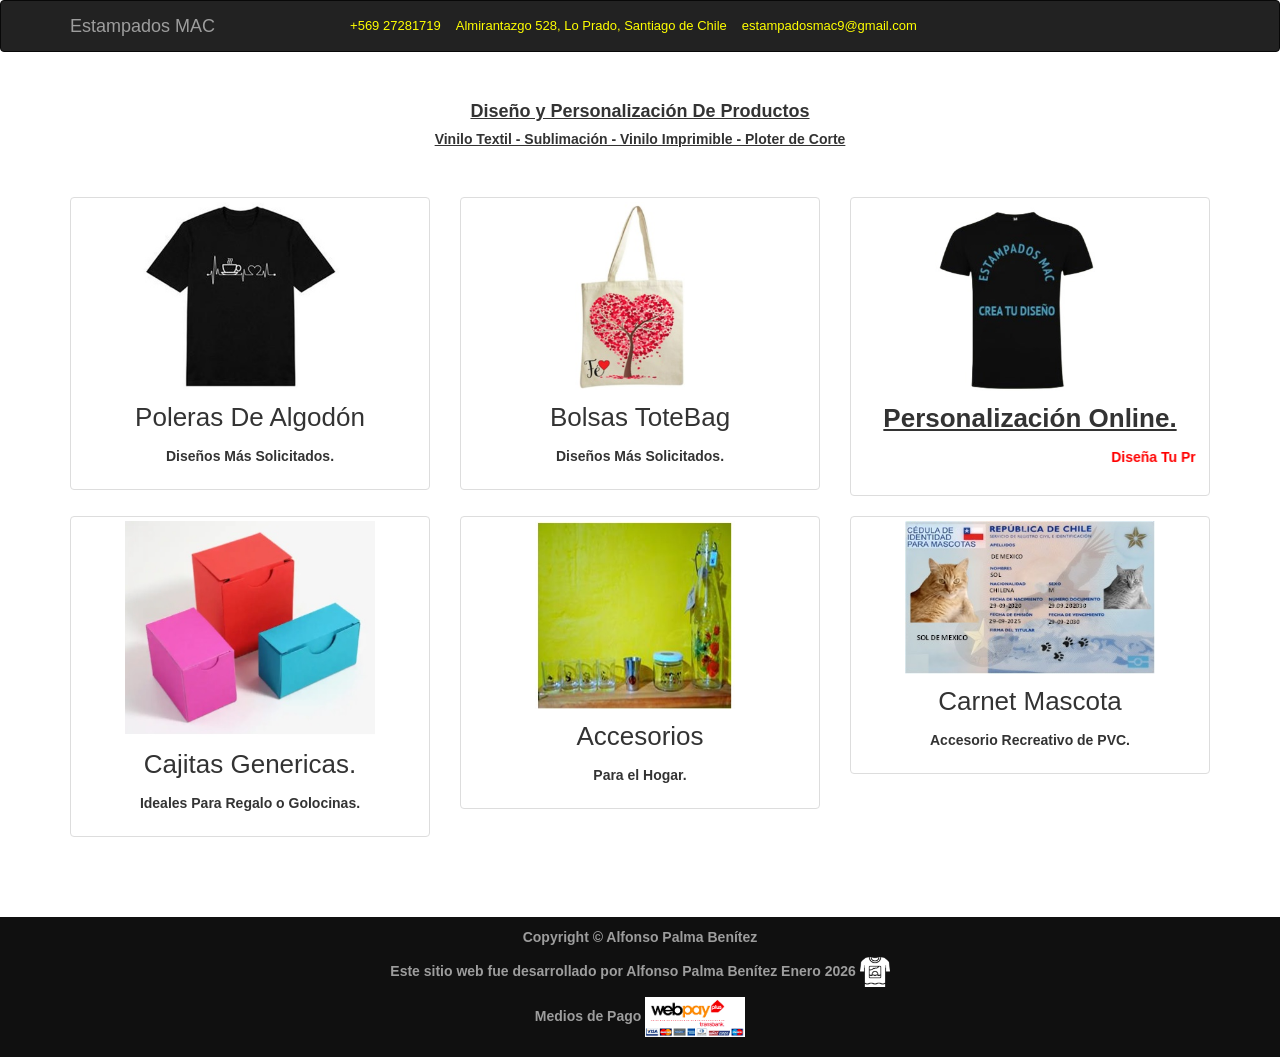
<file: index.html>
<!DOCTYPE html>
<html>
    <head>
        <link rel="shortcut icon" href="img/iconocamiseta.png" />
        <title>Estampados MAC</title>
        <meta charset="UTF-8">
        <meta name="viewport" content="width=device-width, initial-scale=1.0">
        <!-- latest compiled and minified CSS -->
        <link rel="stylesheet" href="bootstrap/css/bootstrap.min.css" type="text/css">
        <!-- jquery library -->
        <script type="text/javascript" src="bootstrap/js/jquery-3.2.1.min.js"></script>
        <!-- Latest compiled and minified javascript -->
        <script type="text/javascript" src="bootstrap/js/bootstrap.min.js"></script>
        <!-- External CSS -->
        <link rel="stylesheet" href="css/style.css" type="text/css">
    </head>
    <body>
        <div>
       
		<nav class="navbar navbar-inverse navabar-fixed-top">
               <div class="container">
                   <div class="navbar-header">
                       <button type="button" class="navbar-toggle" data-toggle="collapse" data-target="#myNavbar">
                           <span class="icon-bar"></span>
                           <span class="icon-bar"></span>
                           <span class="icon-bar"></span>
                       </button>
                       <a href="index.html" class="navbar-brand">Estampados MAC</a>
					   
						
						<a style="font-size: 13px;color: yellow" class="navbar-brand"></a>
						<a style="font-size: 13px;color: yellow" class="navbar-brand"></a>
						<a style="font-size: 13px;color: yellow" class="navbar-brand"></a>
						<a style="font-size: 13px;color: yellow" class="navbar-brand"></a>
						<a style="font-size: 13px;color: yellow" class="navbar-brand"></a>
						<a style="font-size: 13px;color: yellow" class="navbar-brand"></a>
						<a style="font-size: 13px;color: yellow" class="navbar-brand"></a>
						<a style="font-size: 13px;color: yellow" class="navbar-brand"></a>
						
						
					    <a style="font-size: 13px;color: yellow" class="navbar-brand">+569 27281719</a>
						<a style="font-size: 13px;color: yellow" class="navbar-brand">Almirantazgo 528, Lo Prado, Santiago de Chile</a>
						<a style="font-size: 13px;color: yellow" href="mailto:estampadosmac9@gmail.com" class="navbar-brand">estampadosmac9@gmail.com</a>
					  
					   
                   </div>
                   
                   
				   
               </div>
			   
</nav>

			<br><br>
			
			<div style="text-align: center;">
		   <u><h4><b>Diseño y Personalización De Productos</b></h4></u>
		   <u><h5><b>Vinilo Textil - Sublimación - Vinilo Imprimible - Ploter de Corte</b></h5></u>
		   </div>
		   <br><br>
		  	   
		   
		   
           <div class="container">
               <div class="row">
                   <div class="col-xs-4">
                       <div  class="thumbnail">
								
								<a href="menu_poleras.html">
                                <img src="img/polera.jpg" width="250" height="220" alt="polera">
								</a>
                           <center>
                                <div class="caption">
                                        <p id="autoResize">Poleras De Algodón</p>
                                        <p><b>Diseños Más Solicitados.</p></b>
                                </div>
                           </center>
                       </div>
                   </div>
                  
				  <div class="col-xs-4">
                       <div class="thumbnail">
                           
							<a href="bolsas.html">
                              <img src="img/bolsa.jpg" width="250" height="220" alt="Watch">
							</a>
							
                           <center>
                                <div class="caption">
                                    <p id="autoResize">Bolsas ToteBag</p>
                                    <p><b>Diseños Más Solicitados.</p></b>
                                </div>
                           </center>
                       </div>
                   </div>
				   
				   
				   <div class="col-xs-4">
                       <div class="thumbnail">
                           
							<a href="https://new.express.adobe.com/id/urn:aaid:sc:US:31c242b6-6780-44b6-93a7-1b8f098658ca?invite=true&accept=true%3Fpreload%3Dsharesheet&promoid=Z2G1FQKR&mv=other" target="_blank">
                              <img src="img/matriz.jpg" width="250" height="220" alt="Watch">
							</a>
							
                           <center>
                                <div class="caption">
                                    <u><b> <p  id="autoResize">Personalización Online. </p> </b></u>
                                   								   
								   <p style="font-size: 14px;color: red">
									<strong><marquee>Diseña Tu Propio Estampado Aqui... !</marquee> </p></strong>

                                </div>
                           </center>
                       </div>
                   </div>
				   
				       <div class="col-xs-4">
                       <div class="thumbnail">
                           <a href="cajas.html">
                               <img src="img/CAJAS_CARTULINA.jpg" width="250" height="220" alt="Shirt">
                           </a>
						   
                           <center>
                               <div class="caption">
                                   <p id="autoResize">Cajitas Genericas.</p>
                                   <p><b>Ideales Para Regalo o Golocinas.</p></b>
                               </div>
                           </center>
                       </div>
                   </div>
               <!-- </div> -->
			   <br><br>
           <!-- </div> -->

				   
                   <div class="col-xs-4">
                       <div class="thumbnail">
                           <a href="accesorios.html">
                               <img src="img/accesorios.jpg" width="250" height="220" alt="Shirt">
                           </a>
						   
                           <center>
                               <div class="caption">
                                   <p id="autoResize">Accesorios</p>
                                   <p><b>Para el Hogar.</p></b>
                               </div>
                           </center>
                       </div>
                   </div>
               <!-- </div> -->
			   <!-- <br><br><br><br> -->
           <!-- </div> -->
		   
		   <div class="col-xs-4">
                       <div class="thumbnail">
                           <a href="mascotas.html">
                               <img src="img/CI_MASCOTA_FRONTAL.jpg" width="250" height="220" alt="Shirt">
                           </a>
						   
                           <center>
                               <div class="caption">
                                   <p id="autoResize">Carnet Mascota</p>
                                   <p><b>Accesorio Recreativo de PVC.</p></b>
								   
								   <!-- <p style="font-size: 14px;color: red"> -->
									<!-- <strong><marquee>Pronto ... !</marquee> </p></strong> -->
								   
                               </div>
                           </center>
                       </div>
                   </div>
               </div>
			   <br><br><br><br>
           </div>
		   
	<br><br> <br><br> <br><br>
			
			       
			
           <footer class="footer"> 
           <div class="container">
		   
               <center>
                   <p>Copyright &copy Alfonso Palma Benítez</p>
				   
                   <p>Este sitio web fue desarrollado por Alfonso Palma Benítez Enero 2026 
				   <img src="img/camiseta2.png" alt="logo" style="float:center;width:30px;height:30px;"></p>
				   
				   <p>Medios de Pago
				   <img src="img/pagos.png" alt="logo" style="float:center;width:100px;height:40px;"></p>
				   
				   
               </center>
               </div>
           </footer>
        </div>
    </body>
</html>
</file>
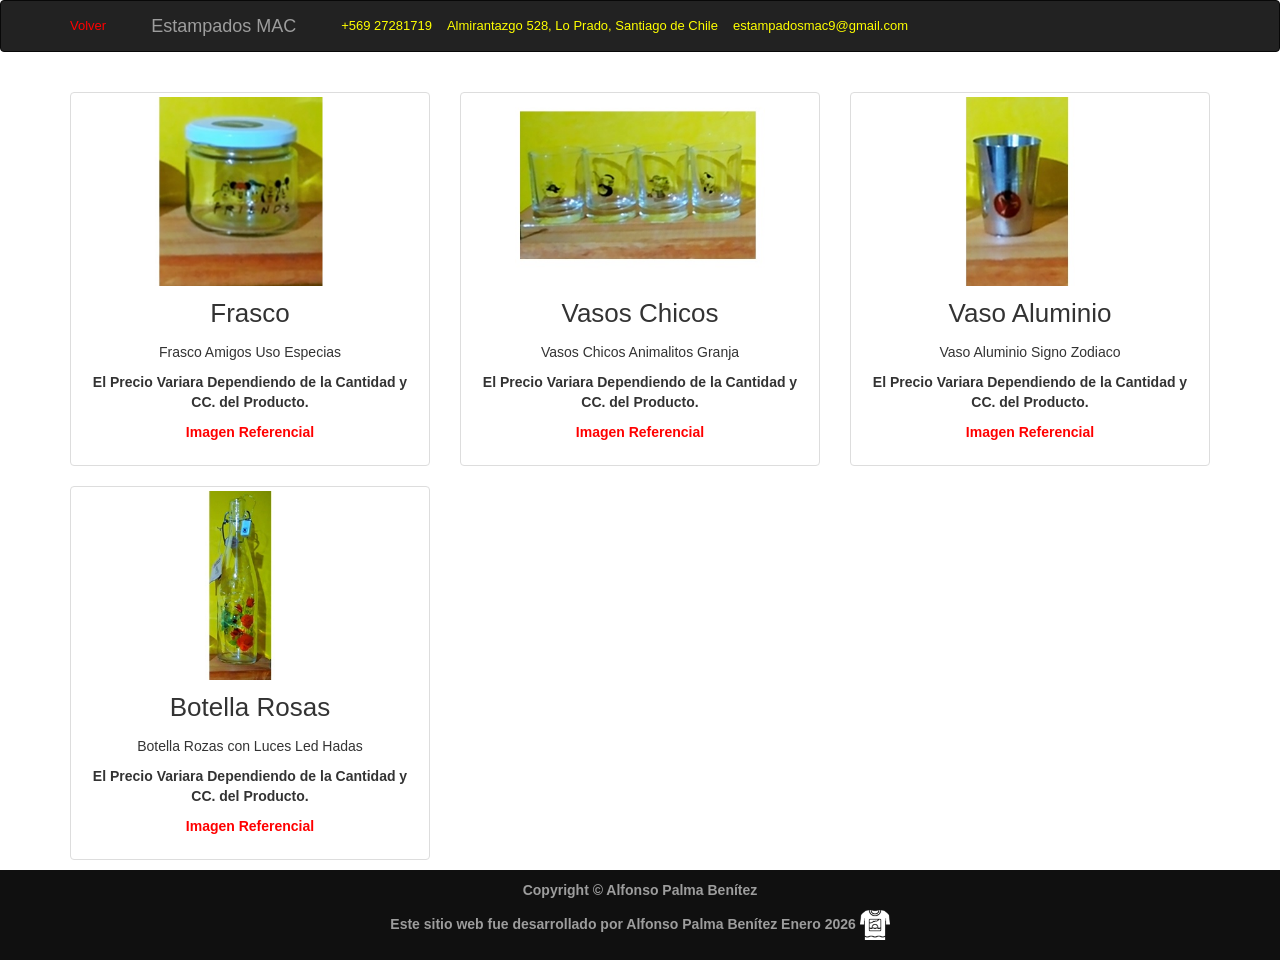
<file: accesorios.html>
<!DOCTYPE html>
<html>
    <head>
        <link rel="shortcut icon" href="img/iconocamiseta.png" />
        <title>Estampados MAC</title>
        <meta charset="UTF-8">
        <meta name="viewport" content="width=device-width, initial-scale=1.0">
        <!-- latest compiled and minified CSS -->
        <link rel="stylesheet" href="bootstrap/css/bootstrap.min.css" type="text/css">
        <!-- jquery library -->
        <script type="text/javascript" src="bootstrap/js/jquery-3.2.1.min.js"></script>
        <!-- Latest compiled and minified javascript -->
        <script type="text/javascript" src="bootstrap/js/bootstrap.min.js"></script>
        <!-- External CSS -->
        <link rel="stylesheet" href="css/style.css" type="text/css">
    </head>
    <body>
        <div>
           <nav class="navbar navbar-inverse navabar-fixed-top">
               <div class="container">
                   <div class="navbar-header">
                       <button type="button" class="navbar-toggle" data-toggle="collapse" data-target="#myNavbar">
                           <span class="icon-bar"></span>
                           <span class="icon-bar"></span>
                           <span class="icon-bar"></span>
                       </button>
                       <a style="font-size: 13px;color: red" href="index.html" class="navbar-brand">Volver</a>
					   <a style="font-size: 13px;color: yellow" class="navbar-brand"></a>
						<a style="font-size: 13px;color: yellow" class="navbar-brand"></a>
						
					   
					   <a href="index.html" class="navbar-brand">Estampados MAC</a>
					   
						
						<a style="font-size: 13px;color: yellow" class="navbar-brand"></a>
						<a style="font-size: 13px;color: yellow" class="navbar-brand"></a>
						
					    <a style="font-size: 13px;color: yellow" class="navbar-brand">+569 27281719</a>
						<a style="font-size: 13px;color: yellow" class="navbar-brand">Almirantazgo 528, Lo Prado, Santiago de Chile</a>
						<a style="font-size: 13px;color: yellow" href="mailto:estampadosmac9@gmail.com" class="navbar-brand">estampadosmac9@gmail.com</a>
                   </div>
                   
                   
               </div>
</nav>
		   
		   <br></br>
		   		   
           <div class="container">
               <div class="row">
                   <div class="col-xs-4">
                       <div  class="thumbnail">
								
								
                                <img src="img/frasco.jpg" width="250" height="220" alt="polera">
								</a>
                           <center>
                                <div class="caption">
                                        <p id="autoResize">Frasco</p>
                                        <p>Frasco Amigos Uso Especias</p>
										<p><b>El Precio Variara Dependiendo de la Cantidad y CC. del Producto.</p></b>

									<p style="font-size: 14px;color: red">
									<strong>Imagen Referencial </p></strong>

									
                                </div>
                           </center>
                       </div>
                   </div>
				   
                   <div class="col-xs-4">
                       <div class="thumbnail">
                           
                               <img src="img/vasos_chicos.jpg" width="250" height="220" alt="Watch">
                           
                           <center>
                                <div class="caption">
                                    <p id="autoResize">Vasos Chicos</p>
                                    <p>Vasos Chicos Animalitos Granja</p>
									<p><b>El Precio Variara Dependiendo de la Cantidad y CC. del Producto.</p></b>

									<p style="font-size: 14px;color: red">
									<strong>Imagen Referencial </p></strong>
									
                                </div>
                           </center>
                       </div>
                   </div>
				   
                   
           <div class="col-xs-4">
                       <div class="thumbnail">
                           
                               <img src="img/vaso_aluminio.jpg" width="250" height="220" alt="Watch">
                           
                           <center>
                                <div class="caption">
                                    <p id="autoResize">Vaso Aluminio</p>
                                    <p>Vaso Aluminio Signo Zodiaco</p>
									<p><b>El Precio Variara Dependiendo de la Cantidad y CC. del Producto.</p></b>

									<p style="font-size: 14px;color: red">
									<strong>Imagen Referencial </p></strong>
									
                                </div>
                           </center>
                       </div>
					
                   </div>
		   
		    <div class="col-xs-4">
                       <div class="thumbnail">
                           
                               <img src="img/botella.jpg" width="250" height="220" alt="Watch">
                           
                           <center>
                                <div class="caption">
                                    <p id="autoResize">Botella Rosas</p>
                                    <p>Botella Rozas con Luces Led Hadas</p>
									<p><b>El Precio Variara Dependiendo de la Cantidad y CC. del Producto.</p></b>

									<p style="font-size: 14px;color: red">
									<strong>Imagen Referencial </p></strong>
									
                                </div>
                           </center>
                       </div>
					   <br></br>
					   <br></br>
                   </div>
		       		   
           <footer class="footer"> 
		    
               <div class="container">
               <center>
			  
                   <p>Copyright &copy Alfonso Palma Benítez</p>
                   <p>Este sitio web fue desarrollado por Alfonso Palma Benítez Enero 2026 
				   <img src="img/camiseta2.png" alt="logo" style="float:center;width:30px;height:30px;"></p>
               </center>
               </div>
           </footer>
        </div>
    </body>

</html>
</file>
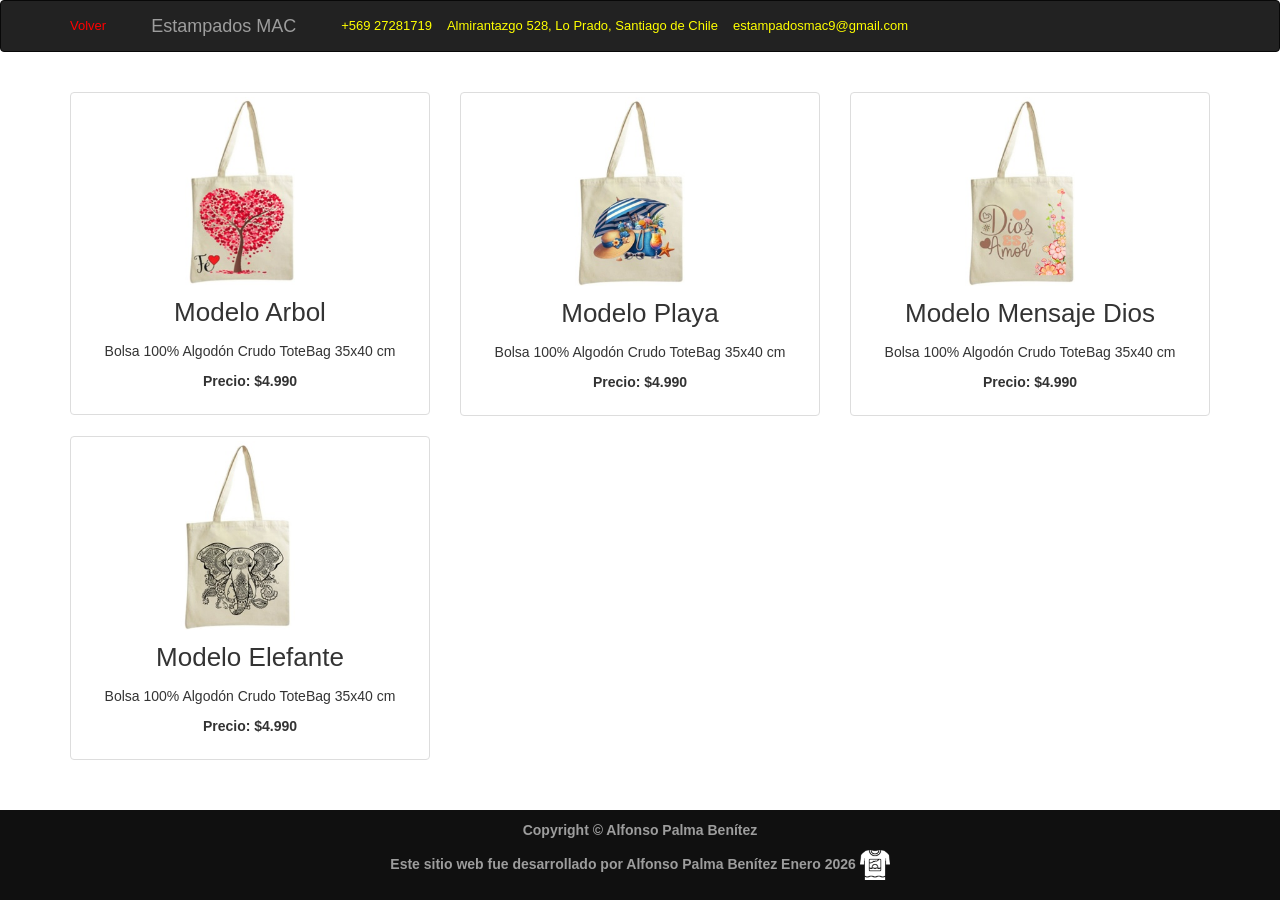
<file: bolsas.html>
<!DOCTYPE html>
<html>
    <head>
        <link rel="shortcut icon" href="img/iconocamiseta.png" />
        <title>Estampados MAC</title>
        <meta charset="UTF-8">
        <meta name="viewport" content="width=device-width, initial-scale=1.0">
        <!-- latest compiled and minified CSS -->
        <link rel="stylesheet" href="bootstrap/css/bootstrap.min.css" type="text/css">
        <!-- jquery library -->
        <script type="text/javascript" src="bootstrap/js/jquery-3.2.1.min.js"></script>
        <!-- Latest compiled and minified javascript -->
        <script type="text/javascript" src="bootstrap/js/bootstrap.min.js"></script>
        <!-- External CSS -->
        <link rel="stylesheet" href="css/style.css" type="text/css">
    </head>
    <body>
        <div>
           <nav class="navbar navbar-inverse navabar-fixed-top">
               <div class="container">
                   <div class="navbar-header">
                       <button type="button" class="navbar-toggle" data-toggle="collapse" data-target="#myNavbar">
                           <span class="icon-bar"></span>
                           <span class="icon-bar"></span>
                           <span class="icon-bar"></span>
                       </button>
                       <a style="font-size: 13px;color: red" href="index.html" class="navbar-brand">Volver</a>
					   <a style="font-size: 13px;color: yellow" class="navbar-brand"></a>
						<a style="font-size: 13px;color: yellow" class="navbar-brand"></a>
						
					   
					   <a href="index.html" class="navbar-brand">Estampados MAC</a>
					   
						
						<a style="font-size: 13px;color: yellow" class="navbar-brand"></a>
						<a style="font-size: 13px;color: yellow" class="navbar-brand"></a>
						
					    <a style="font-size: 13px;color: yellow" class="navbar-brand">+569 27281719</a>
						<a style="font-size: 13px;color: yellow" class="navbar-brand">Almirantazgo 528, Lo Prado, Santiago de Chile</a>
						<a style="font-size: 13px;color: yellow" href="mailto:estampadosmac9@gmail.com" class="navbar-brand">estampadosmac9@gmail.com</a>
                   </div>
                   
                   
               </div>
</nav>
		   
		   <br></br>
		   		   
           <div class="container">
               <div class="row">
                   <div class="col-xs-4">
                       <div  class="thumbnail">
								
								
                                <img src="img/bolsa.jpg" width="250" height="220" alt="polera">
								</a>
                           <center>
                                <div class="caption">
                                        <p id="autoResize">Modelo Arbol</p>
                                        <p>Bolsa 100% Algodón Crudo ToteBag 35x40 cm</p>
								    	<p><b>Precio: $4.990 </p></b>
                                </div>
                           </center>
                       </div>
                   </div>
				   
                   <div class="col-xs-4">
                       <div class="thumbnail">
                           
                               <img src="img/bolsa1.jpg" width="250" height="220" alt="Watch">
                           
                           <center>
                                <div class="caption">
                                    <p id="autoResize">Modelo Playa</p>
                                    <p>Bolsa 100% Algodón Crudo ToteBag 35x40 cm</p>
									<p><b>Precio: $4.990 </p></b>
                                </div>
                           </center>
                       </div>
                   </div>
				   
                   
           <div class="col-xs-4">
                       <div class="thumbnail">
                           
                               <img src="img/bolsa2.jpg" width="250" height="220" alt="Watch">
                           
                           <center>
                                <div class="caption">
                                    <p id="autoResize">Modelo Mensaje Dios</p>
                                    <p>Bolsa 100% Algodón Crudo ToteBag 35x40 cm</p>
									<p><b>Precio: $4.990 </p></b>
                                </div>
                           </center>
                       </div>
                   </div>
		   
		       <div class="col-xs-4">
                       <div class="thumbnail">
                           
                               <img src="img/bolsa3.jpg" width="250" height="220" alt="Watch">
                           
                           <center>
                                <div class="caption">
                                    <p id="autoResize">Modelo Elefante</p>
                                    <p>Bolsa 100% Algodón Crudo ToteBag 35x40 cm</p>
									<p><b>Precio: $4.990 </p></b>
                                </div>
                           </center>
                       </div>
					    <br></br>
					   <br></br>
                   </div>
		   
           <footer class="footer"> 
		    
               <div class="container">
               <center>
			  
                   <p>Copyright &copy Alfonso Palma Benítez</p>
                   <p>Este sitio web fue desarrollado por Alfonso Palma Benítez Enero 2026 
				   <img src="img/camiseta2.png" alt="logo" style="float:center;width:30px;height:30px;"></p>
               </center>
               </div>
           </footer>
        </div>
    </body>

</html>
</file>
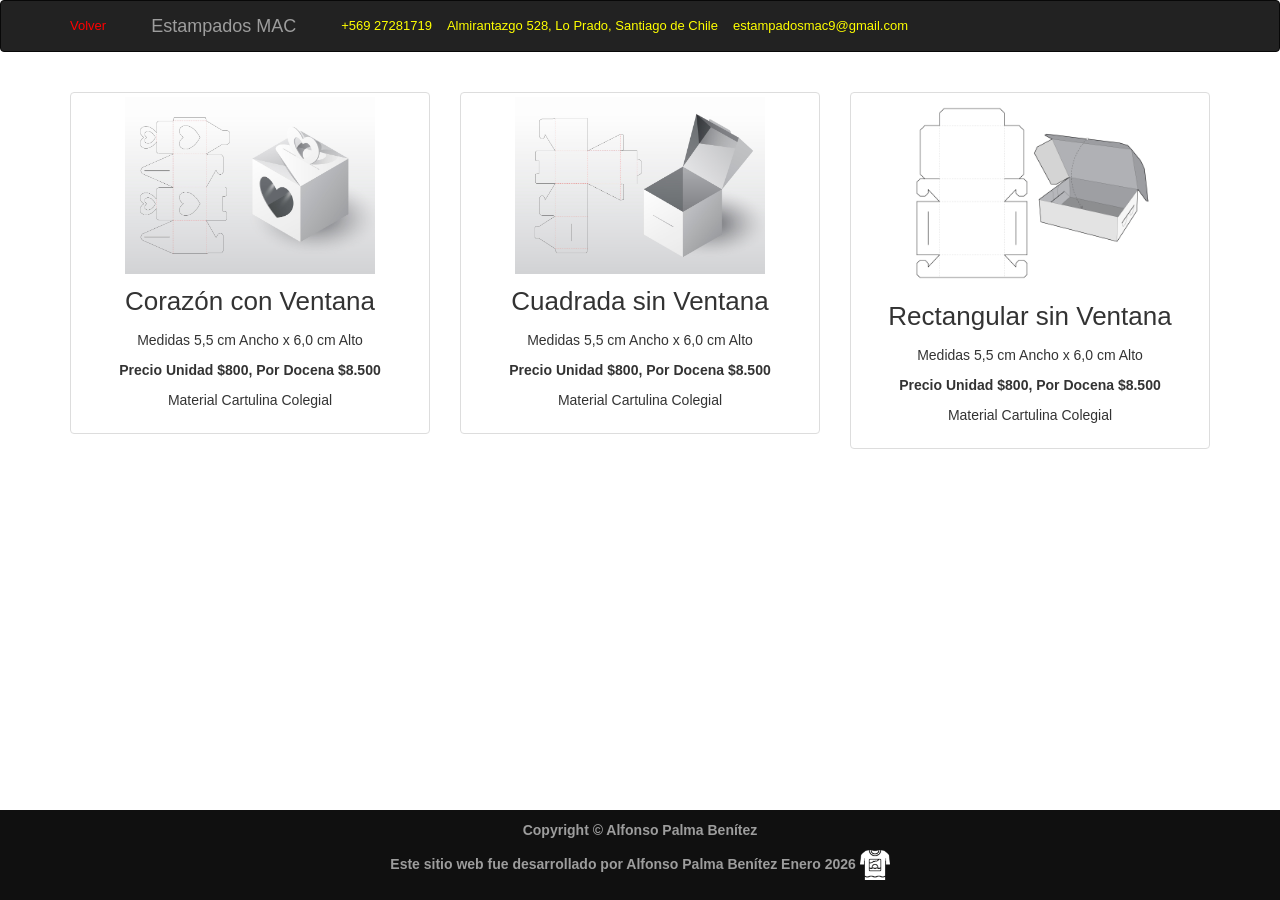
<file: cajas.html>
<!DOCTYPE html>
<html xmlns="http://www.w3.org/1999/xhtml" xml:lang="es" lang="es">

<html>
    <head>
        <link rel="shortcut icon" href="img/iconocamiseta.png" />
        <title>Estampados MAC</title>
        <meta charset="UTF-8">
        <meta name="viewport" content="width=device-width, initial-scale=1.0">
        <!-- latest compiled and minified CSS -->
        <link rel="stylesheet" href="bootstrap/css/bootstrap.min.css" type="text/css">
        <!-- jquery library -->
        <script type="text/javascript" src="bootstrap/js/jquery-3.2.1.min.js"></script>
        <!-- Latest compiled and minified javascript -->
        <script type="text/javascript" src="bootstrap/js/bootstrap.min.js"></script>
        <!-- External CSS -->
        <link rel="stylesheet" href="css/style.css" type="text/css">
    </head>
    <body>
        <div>
           <nav class="navbar navbar-inverse navabar-fixed-top">
               <div class="container">
                   <div class="navbar-header">
                       <button type="button" class="navbar-toggle" data-toggle="collapse" data-target="#myNavbar">
                           <span class="icon-bar"></span>
                           <span class="icon-bar"></span>
                           <span class="icon-bar"></span>
                       </button>
                       <a style="font-size: 13px;color: red" href="index.html" class="navbar-brand">Volver</a>
					   <a style="font-size: 13px;color: yellow" class="navbar-brand"></a>
						<a style="font-size: 13px;color: yellow" class="navbar-brand"></a>
						
					   
					   <a href="index.html" class="navbar-brand">Estampados MAC</a>
					   
						
						<a style="font-size: 13px;color: yellow" class="navbar-brand"></a>
						<a style="font-size: 13px;color: yellow" class="navbar-brand"></a>
						
					    <a style="font-size: 13px;color: yellow" class="navbar-brand">+569 27281719</a>
						<a style="font-size: 13px;color: yellow" class="navbar-brand">Almirantazgo 528, Lo Prado, Santiago de Chile</a>
						<a style="font-size: 13px;color: yellow" href="mailto:estampadosmac9@gmail.com" class="navbar-brand">estampadosmac9@gmail.com</a>
                   </div>
                   
                   
               </div>
</nav>
		   
		   <br></br>
		   		   
           <div class="container">
               <div class="row">
                   <div class="col-xs-4">
                       <div  class="thumbnail">
								
								
                                <img src="img/ORI_CAJA_CORAZON.jpg" width="250" height="220" alt="Watch">
								</a>
                           <center>
                                <div class="caption">
                                        <p id="autoResize">Corazón con Ventana</p>
                                        <p>Medidas 5,5 cm Ancho x 6,0 cm Alto</p>
									<p><b>Precio Unidad $800, Por Docena $8.500</b></p>
									<p>Material Cartulina Colegial</p>
                                </div>
                           </center>
                       </div>
                   </div>
				   
                   <div class="col-xs-4">
                       <div class="thumbnail">
                           
                               <img src="img/ORI_CAJA_PESTAÑA.jpg" width="250" height="220" alt="Watch">
                           
                           <center>
                                <div class="caption">
                                    <p id="autoResize">Cuadrada sin Ventana</p>
                                    <p>Medidas 5,5 cm Ancho x 6,0 cm Alto</p>
									<p><b>Precio Unidad $800, Por Docena $8.500</b><p>
									<p>Material Cartulina Colegial</p>
                                </div>
                           </center>
                       </div>
                   </div>
				   
                   
           <div class="col-xs-4">
                       <div class="thumbnail">
                           
                               <img src="img/ORI_CAJA_RECTANGULAR.jpg" width="250" height="220" alt="Watch">
                           
                           <center>
                                <div class="caption">
                                    <p id="autoResize">Rectangular sin Ventana</p>
                                    <p>Medidas 5,5 cm Ancho x 6,0 cm Alto</p>
									<p><b>Precio Unidad $800, Por Docena $8.500</b><p>
									<p>Material Cartulina Colegial</p>
                                </div>
                           </center>
                       </div>
                   </div>
		   
		      
		   
           <footer class="footer"> 
		    
               <div class="container">
               <center>
			  
                   <p>Copyright &copy Alfonso Palma Benítez</p>
                   <p>Este sitio web fue desarrollado por Alfonso Palma Benítez Enero 2026 
				   <img src="img/camiseta2.png" alt="logo" style="float:center;width:30px;height:30px;"></p>
               </center>
               </div>
           </footer>
        </div>
    </body>

</html>
</file>
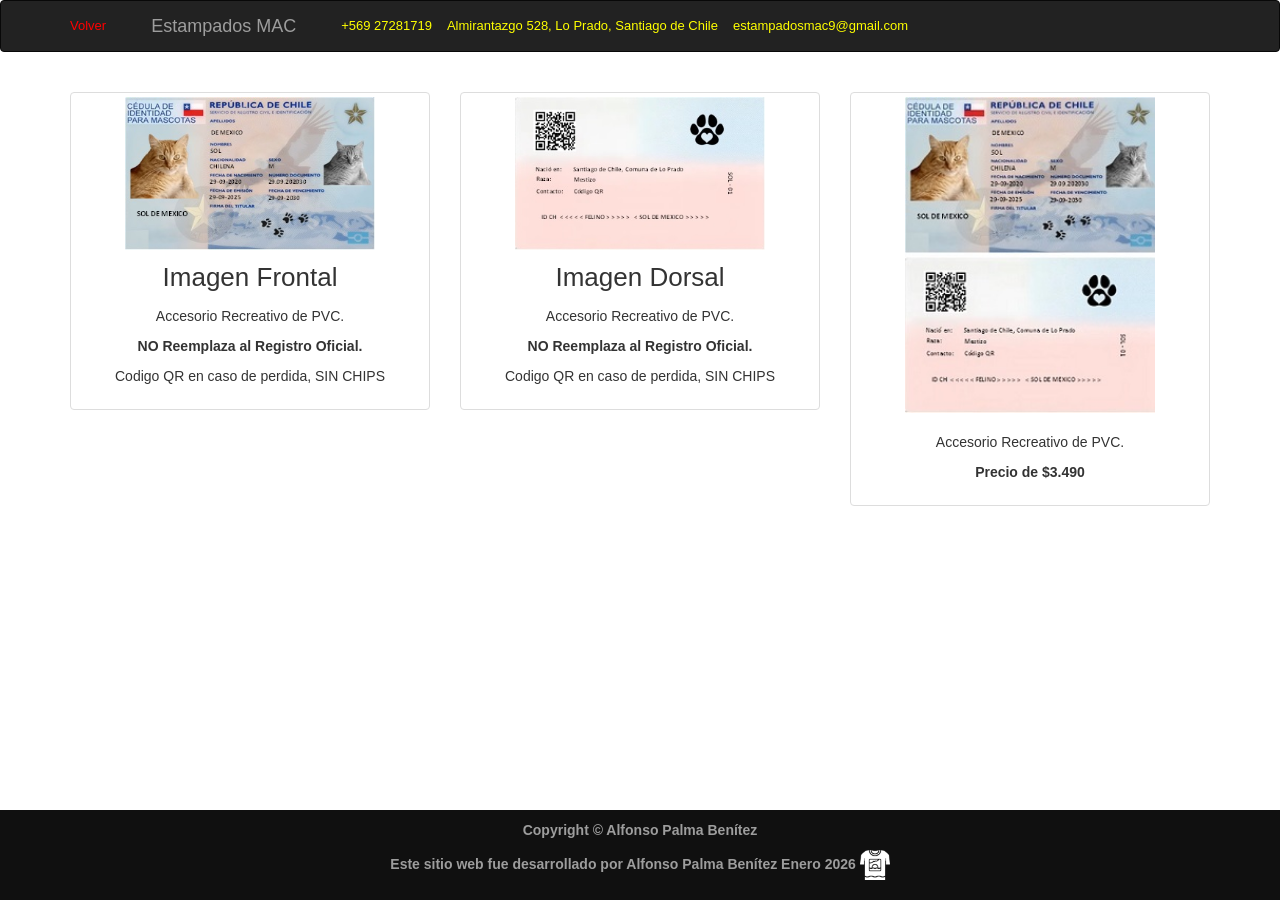
<file: mascotas.html>
<!DOCTYPE html>
<html xmlns="http://www.w3.org/1999/xhtml" xml:lang="es" lang="es">

<html>
    <head>
        <link rel="shortcut icon" href="img/iconocamiseta.png" />
        <title>Estampados MAC</title>
        <meta charset="UTF-8">
        <meta name="viewport" content="width=device-width, initial-scale=1.0">
        <!-- latest compiled and minified CSS -->
        <link rel="stylesheet" href="bootstrap/css/bootstrap.min.css" type="text/css">
        <!-- jquery library -->
        <script type="text/javascript" src="bootstrap/js/jquery-3.2.1.min.js"></script>
        <!-- Latest compiled and minified javascript -->
        <script type="text/javascript" src="bootstrap/js/bootstrap.min.js"></script>
        <!-- External CSS -->
        <link rel="stylesheet" href="css/style.css" type="text/css">
    </head>
    <body>
        <div>
           <nav class="navbar navbar-inverse navabar-fixed-top">
               <div class="container">
                   <div class="navbar-header">
                       <button type="button" class="navbar-toggle" data-toggle="collapse" data-target="#myNavbar">
                           <span class="icon-bar"></span>
                           <span class="icon-bar"></span>
                           <span class="icon-bar"></span>
                       </button>
                       <a style="font-size: 13px;color: red" href="index.html" class="navbar-brand">Volver</a>
					   <a style="font-size: 13px;color: yellow" class="navbar-brand"></a>
						<a style="font-size: 13px;color: yellow" class="navbar-brand"></a>
						
					   
					   <a href="index.html" class="navbar-brand">Estampados MAC</a>
					   
						
						<a style="font-size: 13px;color: yellow" class="navbar-brand"></a>
						<a style="font-size: 13px;color: yellow" class="navbar-brand"></a>
						
					    <a style="font-size: 13px;color: yellow" class="navbar-brand">+569 27281719</a>
						<a style="font-size: 13px;color: yellow" class="navbar-brand">Almirantazgo 528, Lo Prado, Santiago de Chile</a>
						<a style="font-size: 13px;color: yellow" href="mailto:estampadosmac9@gmail.com" class="navbar-brand">estampadosmac9@gmail.com</a>
                   </div>
                   
                   
               </div>
</nav>
		   
		   <br></br>
		   		   
           <div class="container">
               <div class="row">
                   <div class="col-xs-4">
                       <div  class="thumbnail">
								
								
                                <img src="img/CI_MASCOTA_FRONTAL.jpg" width="250" height="220" alt="Watch">
								</a>
                           <center>
                                <div class="caption">
                                        <p id="autoResize">Imagen Frontal</p>
                                        <p>Accesorio Recreativo de PVC.</p>
										<p><b>NO Reemplaza al Registro Oficial.</b></p>
										<p>Codigo QR en caso de perdida, SIN CHIPS</p>
                                </div>
                           </center>
                       </div>
                   </div>
				   
                   <div class="col-xs-4">
                       <div class="thumbnail">
                           
                               <img src="img/CI_MASCOTA_ATRAS.jpg" width="250" height="220" alt="Watch">
                           
                           <center>
                                <div class="caption">
                                    <p id="autoResize">Imagen Dorsal</p>
                                    <p>Accesorio Recreativo de PVC.</p>
										<p><b>NO Reemplaza al Registro Oficial.</b></p>
										<p>Codigo QR en caso de perdida, SIN CHIPS</p>
                                </div>
                           </center>
                       </div>
                   </div>
				   
                   <div class="col-xs-4">
                       <div class="thumbnail">
                           
                               <img src="img/CARNET_MASCOTA.jpg" width="250" height="220" alt="Watch">
                           
                           <center>
                                <div class="caption">
                                    <p id="autoResize"></p>
                                    <p>Accesorio Recreativo de PVC.</p>
										<p><b>Precio de $3.490</b></p>
										
                                </div>
                           </center>
                       </div>
                   </div>
           	   
		      
		   
           <footer class="footer"> 
		    
               <div class="container">
               <center>
			  
                   <p>Copyright &copy Alfonso Palma Benítez</p>
                   <p>Este sitio web fue desarrollado por Alfonso Palma Benítez Enero 2026 
				   <img src="img/camiseta2.png" alt="logo" style="float:center;width:30px;height:30px;"></p>
               </center>
               </div>
           </footer>
        </div>
    </body>

</html>
</file>
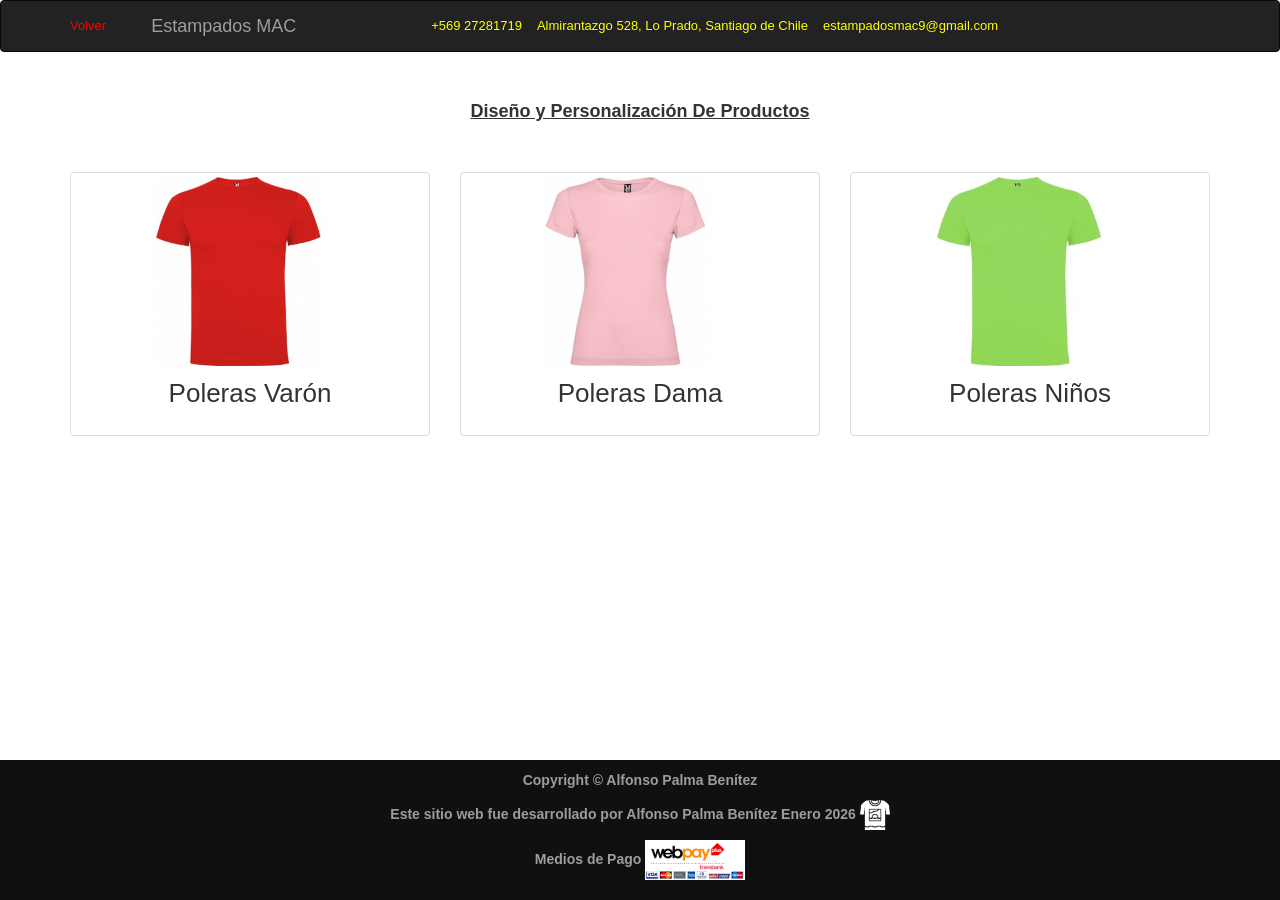
<file: menu_poleras.html>
<!DOCTYPE html>
<html>
    <head>
        <link rel="shortcut icon" href="img/iconocamiseta.png" />
        <title>Estampados MAC</title>
        <meta charset="UTF-8">
        <meta name="viewport" content="width=device-width, initial-scale=1.0">
        <!-- latest compiled and minified CSS -->
        <link rel="stylesheet" href="bootstrap/css/bootstrap.min.css" type="text/css">
        <!-- jquery library -->
        <script type="text/javascript" src="bootstrap/js/jquery-3.2.1.min.js"></script>
        <!-- Latest compiled and minified javascript -->
        <script type="text/javascript" src="bootstrap/js/bootstrap.min.js"></script>
        <!-- External CSS -->
        <link rel="stylesheet" href="css/style.css" type="text/css">
    </head>
    <body>
        <div>
       
		<nav class="navbar navbar-inverse navabar-fixed-top">
               <div class="container">
                   <div class="navbar-header">
                       <button type="button" class="navbar-toggle" data-toggle="collapse" data-target="#myNavbar">
                           <span class="icon-bar"></span>
                           <span class="icon-bar"></span>
                           <span class="icon-bar"></span>
                       </button>
					   <a style="font-size: 13px;color: red" href="index.html" class="navbar-brand">Volver</a>
					   <a style="font-size: 13px;color: yellow" class="navbar-brand"></a>
						<a style="font-size: 13px;color: yellow" class="navbar-brand"></a>
						
                       <a href="index.html" class="navbar-brand">Estampados MAC</a>
					   
						
						<a style="font-size: 13px;color: yellow" class="navbar-brand"></a>
						<a style="font-size: 13px;color: yellow" class="navbar-brand"></a>
						<a style="font-size: 13px;color: yellow" class="navbar-brand"></a>
						<a style="font-size: 13px;color: yellow" class="navbar-brand"></a>
						<a style="font-size: 13px;color: yellow" class="navbar-brand"></a>
						<a style="font-size: 13px;color: yellow" class="navbar-brand"></a>
						<a style="font-size: 13px;color: yellow" class="navbar-brand"></a>
						<a style="font-size: 13px;color: yellow" class="navbar-brand"></a>
						
						
					    <a style="font-size: 13px;color: yellow" class="navbar-brand">+569 27281719</a>
						<a style="font-size: 13px;color: yellow" class="navbar-brand">Almirantazgo 528, Lo Prado, Santiago de Chile</a>
						<a style="font-size: 13px;color: yellow" href="mailto:estampadosmac9@gmail.com" class="navbar-brand">estampadosmac9@gmail.com</a>
					  
					   
                   </div>
                   
                   
				   
               </div>
			   
</nav>

			<br><br>
			
			<div style="text-align: center;">
		   <u><h4><b>Diseño y Personalización De Productos</b></h4></u>
		   </div>
		   <br><br>
		  	   
		   
		   
           <div class="container">
               <div class="row">
                   <div class="col-xs-4">
                       <div  class="thumbnail">
								
								<a href="poleras_hombre.html">
                                <img src="img/modelo_varon.jpg" width="250" height="220" alt="polera">
								</a>
                           <center>
                                <div class="caption">
                                        <p id="autoResize">Poleras Varón</p>
                                        <p><b></p></b>
                                </div>
                           </center>
                       </div>
                   </div>
                   <div class="col-xs-4">
                       <div class="thumbnail">
                           
							<a href="poleras_mujer.html">
                              <img src="img/modelo_dama.jpg" width="250" height="220" alt="Watch">
							</a>
							
                           <center>
                                <div class="caption">
                                    <p id="autoResize">Poleras Dama</p>
                                    <p><b></p></b>
                                </div>
                           </center>
                       </div>
                   </div>
				   
				   
				   
				   
                   <div class="col-xs-4">
                       <div class="thumbnail">
                           <a href="poleras_niños.html">
                               <img src="img/modelo_niño.jpg" width="250" height="220" alt="Shirt">
                           </a>
						   
                           <center>
                               <div class="caption">
                                   <p id="autoResize">Poleras Niños</p>
                                   <p><b></p></b>
                               </div>
                           </center>
                       </div>
                   </div>
               </div>
			   <br><br>
           </div>
            <br><br> <br><br><br><br>
			
			       
			
           <footer class="footer"> 
               <div class="container">
               <center>
                   <p>Copyright &copy Alfonso Palma Benítez</p>
				   
                   <p>Este sitio web fue desarrollado por Alfonso Palma Benítez Enero 2026 
				   <img src="img/camiseta2.png" alt="logo" style="float:center;width:30px;height:30px;"></p>
				   
				   <p>Medios de Pago
				   <img src="img/pagos.png" alt="logo" style="float:center;width:100px;height:40px;"></p>
				   
				   
               </center>
               </div>
           </footer>
        </div>
    </body>

</html>
</file>
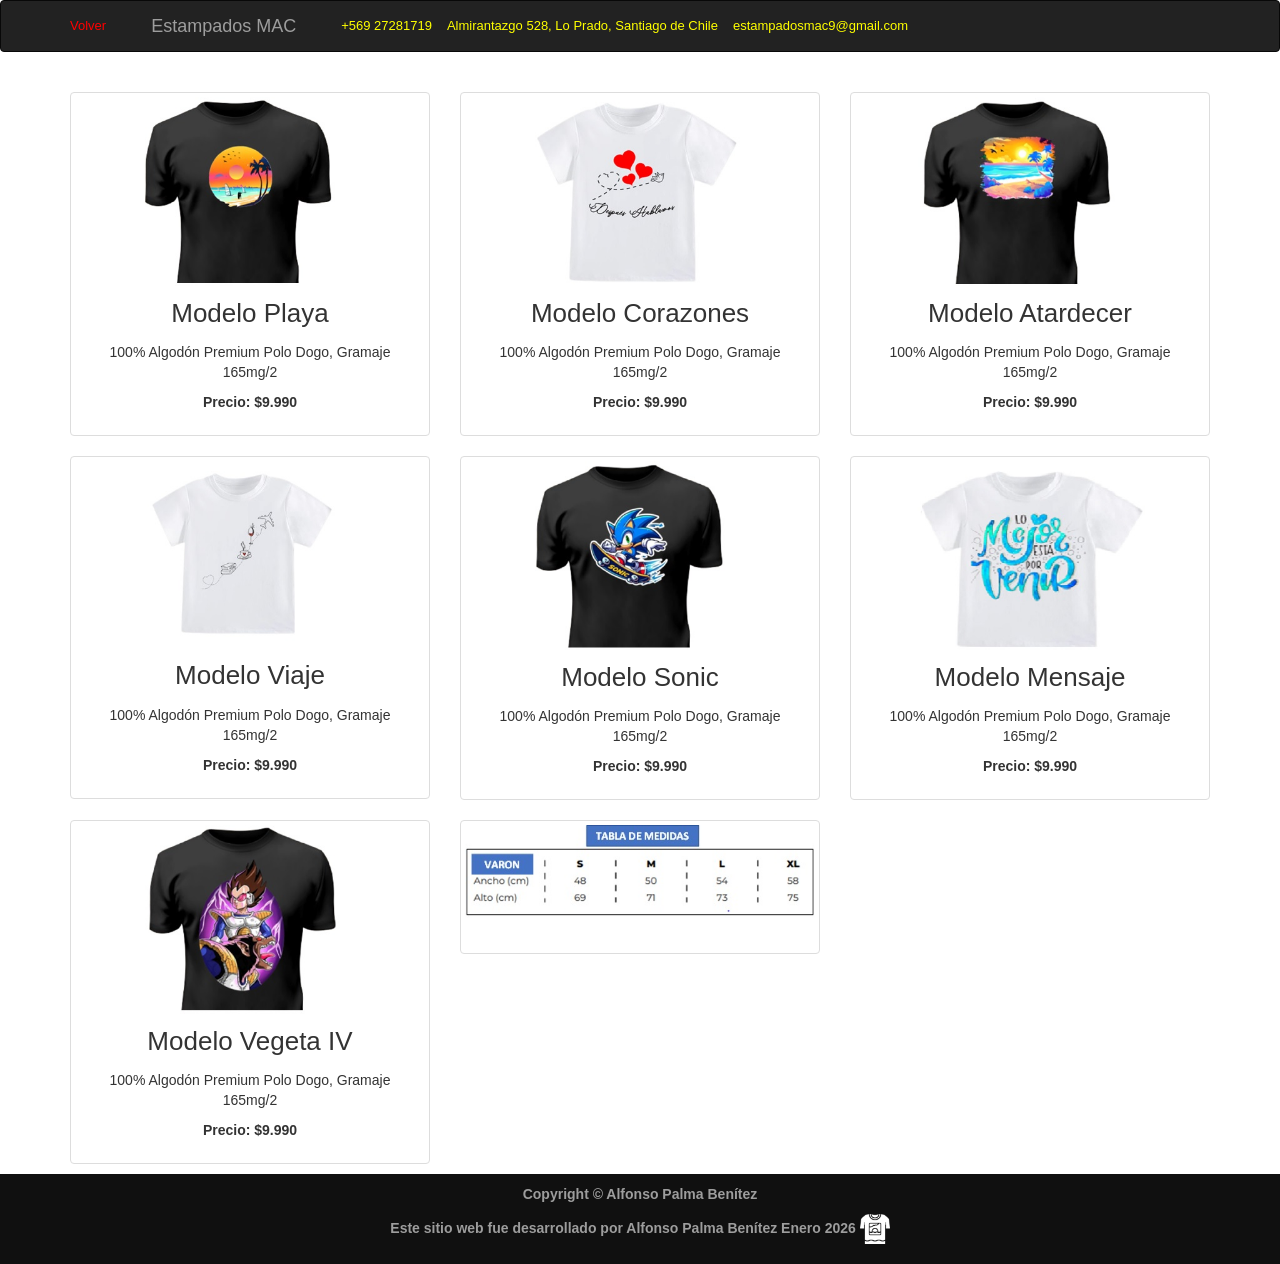
<file: poleras_hombre.html>
<!DOCTYPE html>
<html>
    <head>
        <link rel="shortcut icon" href="img/iconocamiseta.png" />
        <title>Estampados MAC</title>
        <meta charset="UTF-8">
        <meta name="viewport" content="width=device-width, initial-scale=1.0">
        <!-- latest compiled and minified CSS -->
        <link rel="stylesheet" href="bootstrap/css/bootstrap.min.css" type="text/css">
        <!-- jquery library -->
        <script type="text/javascript" src="bootstrap/js/jquery-3.2.1.min.js"></script>
        <!-- Latest compiled and minified javascript -->
        <script type="text/javascript" src="bootstrap/js/bootstrap.min.js"></script>
        <!-- External CSS -->
        <link rel="stylesheet" href="css/style.css" type="text/css">
    </head>
    <body>
        <div>
           <nav class="navbar navbar-inverse navabar-fixed-top">
               <div class="container">
                   <div class="navbar-header">
                       <button type="button" class="navbar-toggle" data-toggle="collapse" data-target="#myNavbar">
                           <span class="icon-bar"></span>
                           <span class="icon-bar"></span>
                           <span class="icon-bar"></span>
                       </button>
                       <a style="font-size: 13px;color: red" href="menu_poleras.html" class="navbar-brand">Volver</a>
					   <a style="font-size: 13px;color: yellow" class="navbar-brand"></a>
						<a style="font-size: 13px;color: yellow" class="navbar-brand"></a>
						
					   
					   <a href="index.html" class="navbar-brand">Estampados MAC</a>
					   
						
						<a style="font-size: 13px;color: yellow" class="navbar-brand"></a>
						<a style="font-size: 13px;color: yellow" class="navbar-brand"></a>
						
					    <a style="font-size: 13px;color: yellow" class="navbar-brand">+569 27281719</a>
						<a style="font-size: 13px;color: yellow" class="navbar-brand">Almirantazgo 528, Lo Prado, Santiago de Chile</a>
						<a style="font-size: 13px;color: yellow" href="mailto:estampadosmac9@gmail.com" class="navbar-brand">estampadosmac9@gmail.com</a>
						
                   </div>
                   
                   
               </div>
</nav>
		   
		   <br></br>
		   		   
           <div class="container">
               <div class="row">
                   <div class="col-xs-4">
                       <div  class="thumbnail">
								
								
                                <img src="img/playa.jpg" width="250" height="220" alt="polera">
								</a>
                           <center>
                                <div class="caption">
                                        <p id="autoResize">Modelo Playa</p>
                                        <p>100% Algodón Premium Polo Dogo, Gramaje 165mg/2</p>
									    <p><b>Precio: $9.990 </p></b>
                                </div>
                           </center>
                       </div>
                   </div>
				   
                   <div class="col-xs-4">
                       <div class="thumbnail">
                           
                               <img src="img/corazones.jpg" width="250" height="220" alt="Watch">
                           
                           <center>
                                <div class="caption">
                                    <p id="autoResize">Modelo Corazones</p>
                                    <p>100% Algodón Premium Polo Dogo, Gramaje 165mg/2</p>
									<p><b>Precio: $9.990 </p></b>
                                </div>
                           </center>
                       </div>
                   </div>
				   
                   <div class="col-xs-4">
                       <div class="thumbnail">
                           
                               <img src="img/playa2.jpg" width="250" height="220" alt="Shirt">
                           
                           <center>
                               <div class="caption">
                                   <p id="autoResize">Modelo Atardecer</p>
                                   <p>100% Algodón Premium Polo Dogo, Gramaje 165mg/2</p>
								   <p><b>Precio: $9.990 </p></b>
                               </div>
                           </center>
                       </div>
                   </div>
             
             
		   
		   	   
		   <div class="col-xs-4">
                       <div class="thumbnail">
                           
                               <img src="img/viaje.jpg" width="250" height="220" alt="Shirt">
                           
                           <center>
                               <div class="caption">
                                   <p id="autoResize">Modelo Viaje</p>
                                   <p>100% Algodón Premium Polo Dogo, Gramaje 165mg/2</p>
								   <p><b>Precio: $9.990 </p></b>
                               </div>
                           </center>
                       </div>
                   </div>
            
          	   
		   	     <div class="col-xs-4">
                       <div class="thumbnail">
                           
                               <img src="img/sonic.jpg" width="250" height="220" alt="Shirt">
                           
                           <center>
                               <div class="caption">
                                   <p id="autoResize">Modelo Sonic</p>
                                   <p>100% Algodón Premium Polo Dogo, Gramaje 165mg/2</p>
								   <p><b>Precio: $9.990 </p></b>
                               </div>
                           </center>
                       </div>
                   </div>
		   
		   
		       <div class="col-xs-4">
                       <div class="thumbnail">
                           
                               <img src="img/mensaje.jpg" width="250" height="220" alt="Shirt">
                           
                           <center>
                               <div class="caption">
                                   <p id="autoResize">Modelo Mensaje</p>
                                   <p>100% Algodón Premium Polo Dogo, Gramaje 165mg/2</p>
								   <p><b>Precio: $9.990 </p></b>
                               </div>
                           </center>
                       </div>
                   </div>
		   
		     <div class="col-xs-4">
                       <div class="thumbnail">
                           
                               <img src="img/vegeta.jpg" width="250" height="220" alt="Shirt">
                           
                           <center>
                               <div class="caption">
                                   <p id="autoResize">Modelo Vegeta IV</p>
                                   <p>100% Algodón Premium Polo Dogo, Gramaje 165mg/2</p>
								   <p><b>Precio: $9.990 </p></b>
                               </div>
                           </center>
                       </div>
					   <br></br>
					   <br></br>
					   </div>
		   
		   <div class="col-xs-4">
                       <div class="thumbnail">
                           
                               <img src="img/TABLA_MEDIDAS_VARON.jpg" width="600" height="400" alt="Shirt">
                           
                           <center>
                               <div class="caption">
                                   <p id="autoResize"></p>
                                   <p></p>
								   <p><b></p></b>
                               </div>
                           </center>
                       </div>
					   <br></br>
					   <br></br>
					   </div>
		   
           <footer class="footer"> 
		    
               <div class="container">
               <center>
			  
                   <p>Copyright &copy Alfonso Palma Benítez</p>
                   <p>Este sitio web fue desarrollado por Alfonso Palma Benítez Enero 2026 
				   <img src="img/camiseta2.png" alt="logo" style="float:center;width:30px;height:30px;"></p>
               </center>
               </div>
           </footer>
        </div>
    </body>

</html>
</file>
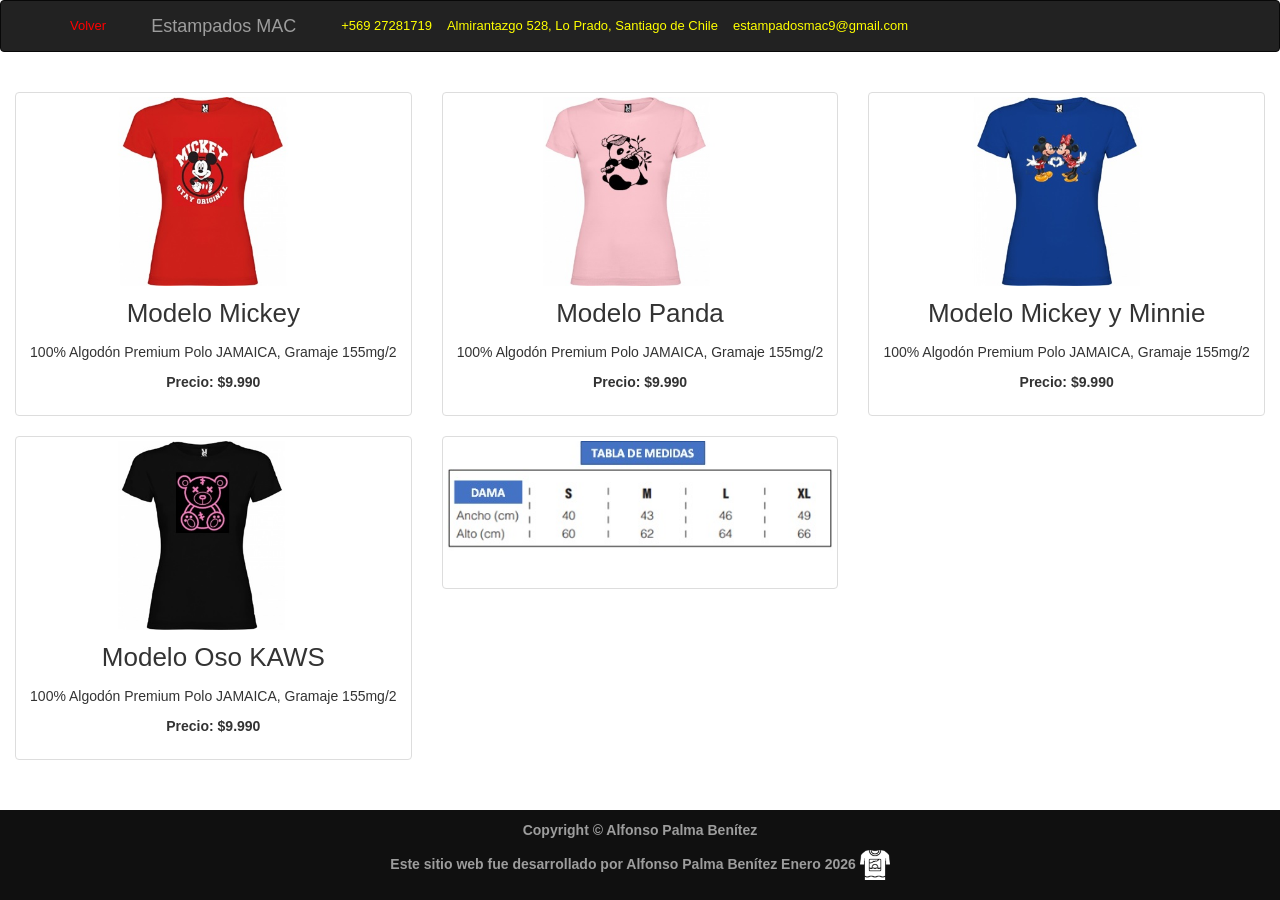
<file: poleras_mujer.html>
<!DOCTYPE html>
<html>
    <head>
        <link rel="shortcut icon" href="img/iconocamiseta.png" />
        <title>Estampados MAC</title>
        <meta charset="UTF-8">
        <meta name="viewport" content="width=device-width, initial-scale=1.0">
        <!-- latest compiled and minified CSS -->
        <link rel="stylesheet" href="bootstrap/css/bootstrap.min.css" type="text/css">
        <!-- jquery library -->
        <script type="text/javascript" src="bootstrap/js/jquery-3.2.1.min.js"></script>
        <!-- Latest compiled and minified javascript -->
        <script type="text/javascript" src="bootstrap/js/bootstrap.min.js"></script>
        <!-- External CSS -->
        <link rel="stylesheet" href="css/style.css" type="text/css">
    </head>
    <body>
        <div>
           <nav class="navbar navbar-inverse navabar-fixed-top">
               <div class="container">
                   <div class="navbar-header">
                       <button type="button" class="navbar-toggle" data-toggle="collapse" data-target="#myNavbar">
                           <span class="icon-bar"></span>
                           <span class="icon-bar"></span>
                           <span class="icon-bar"></span>
                       </button>
                       <a style="font-size: 13px;color: red" href="menu_poleras.html" class="navbar-brand">Volver</a>
					   <a style="font-size: 13px;color: yellow" class="navbar-brand"></a>
						<a style="font-size: 13px;color: yellow" class="navbar-brand"></a>
						
					   
					   <a href="index.html" class="navbar-brand">Estampados MAC</a>
					   
						
						<a style="font-size: 13px;color: yellow" class="navbar-brand"></a>
						<a style="font-size: 13px;color: yellow" class="navbar-brand"></a>
						
					    <a style="font-size: 13px;color: yellow" class="navbar-brand">+569 27281719</a>
						<a style="font-size: 13px;color: yellow" class="navbar-brand">Almirantazgo 528, Lo Prado, Santiago de Chile</a>
						<a style="font-size: 13px;color: yellow" href="mailto:estampadosmac9@gmail.com" class="navbar-brand">estampadosmac9@gmail.com</a>
						
                   </div>
                   
                   
               </div>
</nav>
		   
		   <br></br>
		   		     
		   <div class="col-xs-4">
                       <div class="thumbnail">
                           
                               <img src="img/mujer_mickey.jpg" width="250" height="220" alt="Shirt">
                           
                           <center>
                               <div class="caption">
                                   <p id="autoResize">Modelo Mickey</p>
                                   <p>100% Algodón Premium Polo JAMAICA, Gramaje 155mg/2</p>
								   <p><b>Precio: $9.990 </p></b>
                               </div>
                           </center>
                       </div>
					   </div>
							
							<div class="col-xs-4">
                       <div class="thumbnail">
                           
                               <img src="img/panda.jpg" width="250" height="220" alt="Shirt">
                           
                           <center>
                               <div class="caption">
                                   <p id="autoResize">Modelo Panda</p>
                                   <p>100% Algodón Premium Polo JAMAICA, Gramaje 155mg/2</p>
								   <p><b>Precio: $9.990 </p></b>
								   
                               </div>
                           </center>
                       </div>
					   </div>
		   
					
						<div class="col-xs-4">
                       <div class="thumbnail">
                           
                               <img src="img/mickey2.jpg" width="250" height="220" alt="Shirt">
                           
                           <center>
                               <div class="caption">
                                   <p id="autoResize">Modelo Mickey y Minnie</p>
                                   <p>100% Algodón Premium Polo JAMAICA, Gramaje 155mg/2</p>
								   <p><b>Precio: $9.990 </p></b>
                               </div>
                           </center>
                       </div>
					   </div>
					
					<div class="col-xs-4">
                       <div class="thumbnail">
                           
                               <img src="img/oso.jpg" width="250" height="220" alt="Shirt">
                           
                           <center>
                               <div class="caption">
                                   <p id="autoResize">Modelo Oso KAWS </p>
                                   <p>100% Algodón Premium Polo JAMAICA, Gramaje 155mg/2</p>
								   <p><b>Precio: $9.990 </p></b>
                               </div>
                           </center>
                       </div>
					   <br></br>
					   <br></br>
					   </div>

			<div class="col-xs-4">
                       <div class="thumbnail">
                           
                               <img src="img/TABLA_MEDIDAS_DAMA.jpg" width="600" height="400" alt="Shirt">
                           
                           <center>
                               <div class="caption">
                                   <p id="autoResize"></p>
                                   <p></p>
								   <p><b></p></b>
                               </div>
                           </center>
                       </div>
					   <br></br>
					   <br></br>
					   </div>
		   
           <footer class="footer"> 
		    
               <div class="container">
               <center>
			  
                   <p>Copyright &copy Alfonso Palma Benítez</p>
                   <p>Este sitio web fue desarrollado por Alfonso Palma Benítez Enero 2026 
				   <img src="img/camiseta2.png" alt="logo" style="float:center;width:30px;height:30px;"></p>
               </center>
               </div>
           </footer>
        </div>
    </body>

</html>
</file>
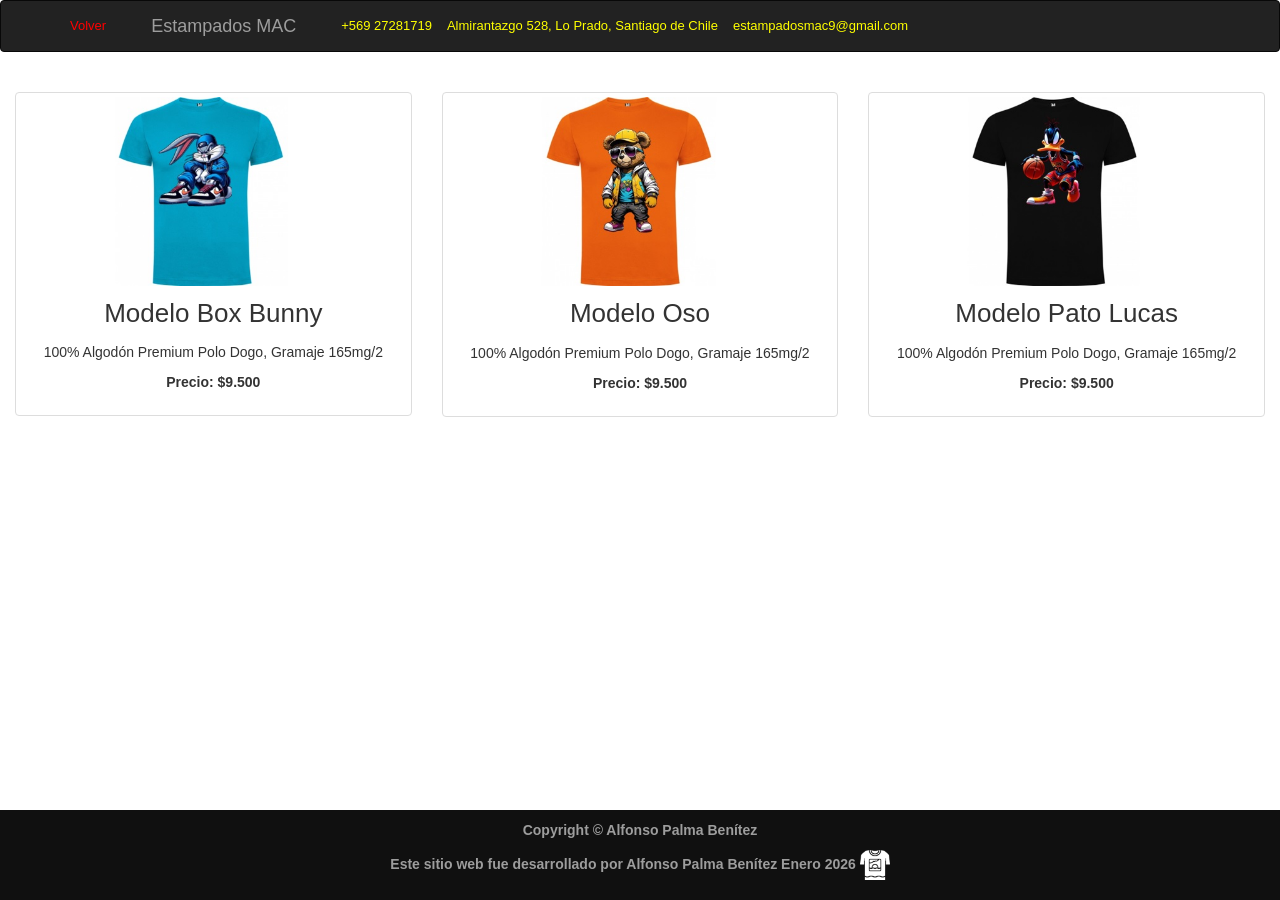
<file: poleras_niños.html>
<!DOCTYPE html PUBLIC "-//W3C//DTD XHTML 1.0 Strict//ES" "http://www.w3.org/TR/xhtml1/DTD/xhtml1-strict.dtd">
<html xmlns="http://www.w3.org/1999/xhtml" xml:lang="es" lang="es">
    <head>
        <link rel="shortcut icon" href="img/iconocamiseta.png" />
        <title>Estampados MAC</title>
        <meta charset="UTF-8">
        <meta name="viewport" content="width=device-width, initial-scale=1.0">
        <!-- latest compiled and minified CSS -->
        <link rel="stylesheet" href="bootstrap/css/bootstrap.min.css" type="text/css">
        <!-- jquery library -->
        <script type="text/javascript" src="bootstrap/js/jquery-3.2.1.min.js"></script>
        <!-- Latest compiled and minified javascript -->
        <script type="text/javascript" src="bootstrap/js/bootstrap.min.js"></script>
        <!-- External CSS -->
        <link rel="stylesheet" href="css/style.css" type="text/css">
    </head>
    <body>
        <div>
           <nav class="navbar navbar-inverse navabar-fixed-top">
               <div class="container">
                   <div class="navbar-header">
                       <button type="button" class="navbar-toggle" data-toggle="collapse" data-target="#myNavbar">
                           <span class="icon-bar"></span>
                           <span class="icon-bar"></span>
                           <span class="icon-bar"></span>
                       </button>
                       <a style="font-size: 13px;color: red" href="menu_poleras.html" class="navbar-brand">Volver</a>
					   <a style="font-size: 13px;color: yellow" class="navbar-brand"></a>
						<a style="font-size: 13px;color: yellow" class="navbar-brand"></a>
						
					   
					   <a href="index.html" class="navbar-brand">Estampados MAC</a>
					   
						
						<a style="font-size: 13px;color: yellow" class="navbar-brand"></a>
						<a style="font-size: 13px;color: yellow" class="navbar-brand"></a>
						
					    <a style="font-size: 13px;color: yellow" class="navbar-brand">+569 27281719</a>
						<a style="font-size: 13px;color: yellow" class="navbar-brand">Almirantazgo 528, Lo Prado, Santiago de Chile</a>
						<a style="font-size: 13px;color: yellow" href="mailto:estampadosmac9@gmail.com" class="navbar-brand">estampadosmac9@gmail.com</a>
						
                   </div>
                   
                   
               </div>
</nav>
		   
		   <br></br>
		   		     
		   <div class="col-xs-4">
                       <div class="thumbnail">
                           
                               <img src="img/niño1.jpg" width="250" height="220" alt="Shirt">
                           
                           <center>
                               <div class="caption">
                                   <p id="autoResize">Modelo Box Bunny</p>
                                   <p>100% Algodón Premium Polo Dogo, Gramaje 165mg/2</p>
								   <p><b>Precio: $9.500 </p></b>
                               </div>
                           </center>
                       </div>
					   </div>
							
							<div class="col-xs-4">
                       <div class="thumbnail">
                           
                               <img src="img/niño2.jpg" width="250" height="220" alt="Shirt">
                           
                           <center>
                               <div class="caption">
                                   <p id="autoResize">Modelo Oso</p>
                                   <p>100% Algodón Premium Polo Dogo, Gramaje 165mg/2</p>
								   <p><b>Precio: $9.500 </p></b>
                               </div>
                           </center>
                       </div>
					   </div>
		   
					
						<div class="col-xs-4">
                       <div class="thumbnail">
                           
                               <img src="img/niño3.jpg" width="250" height="220" alt="Shirt">
                           
                           <center>
                               <div class="caption">
                                   <p id="autoResize">Modelo Pato Lucas</p>
                                   <p>100% Algodón Premium Polo Dogo, Gramaje 165mg/2</p>
								   <p><b>Precio: $9.500 </p></b>
                               </div>
                           </center>
                       </div>
					   <br></br>
					   <br></br>
					   </div>
					
							   
           <footer class="footer"> 
		    
               <div class="container">
               <center>
			  
                   <p>Copyright &copy Alfonso Palma Benítez</p>
                   <p>Este sitio web fue desarrollado por Alfonso Palma Benítez Enero 2026 
				   <img src="img/camiseta2.png" alt="logo" style="float:center;width:30px;height:30px;"></p>
               </center>
               </div>
           </footer>
        </div>
    </body>

</html>
</file>
<file: css/style.css>
.navbar{
    margin-bottom: 0px;
}

#bannerImage{
    padding-top:75px;
    padding-bottom:50px;
    margin-bottom: 20px;
    text-align:center;
    color:#f8f8f8;
    background:url(../img/intro-bg_1.jpg);
    background-size:cover;
}

#bannerContent{
    position:relative;
    padding-top:6%;
    padding-bottom:6%;
    margin-top:12%;
    margin-bottom:12%;
    background-color:rgba(0,0,0.0.7);
    max-width:660px;
}

footer{
    background-color:#101010;
    color:#9d9d9d;
    font-size:14px;
    font-weight:bold;
    padding:10px;    
    bottom:0;
}

html { 
    min-height:100%;
    position:relative;    
} 

.footer { 
    position: absolute; 
    bottom:0; 
    right:0;
    left:0;
}

@media (min-width:320px){
    #autoResize{
        font-size:12px;
    }
}
@media (min-width:481px){
    #autoResize{
        font-size:16px;
    }
}
@media (min-width:641px){
    #autoResize{
        font-size:18px;
    }
}
@media (min-width:961px){
    #autoResize{
        font-size:20px;
    }
}
@media (min-width:1000px){
    #autoResize{
        font-size:26px;
    }
}
</file>
